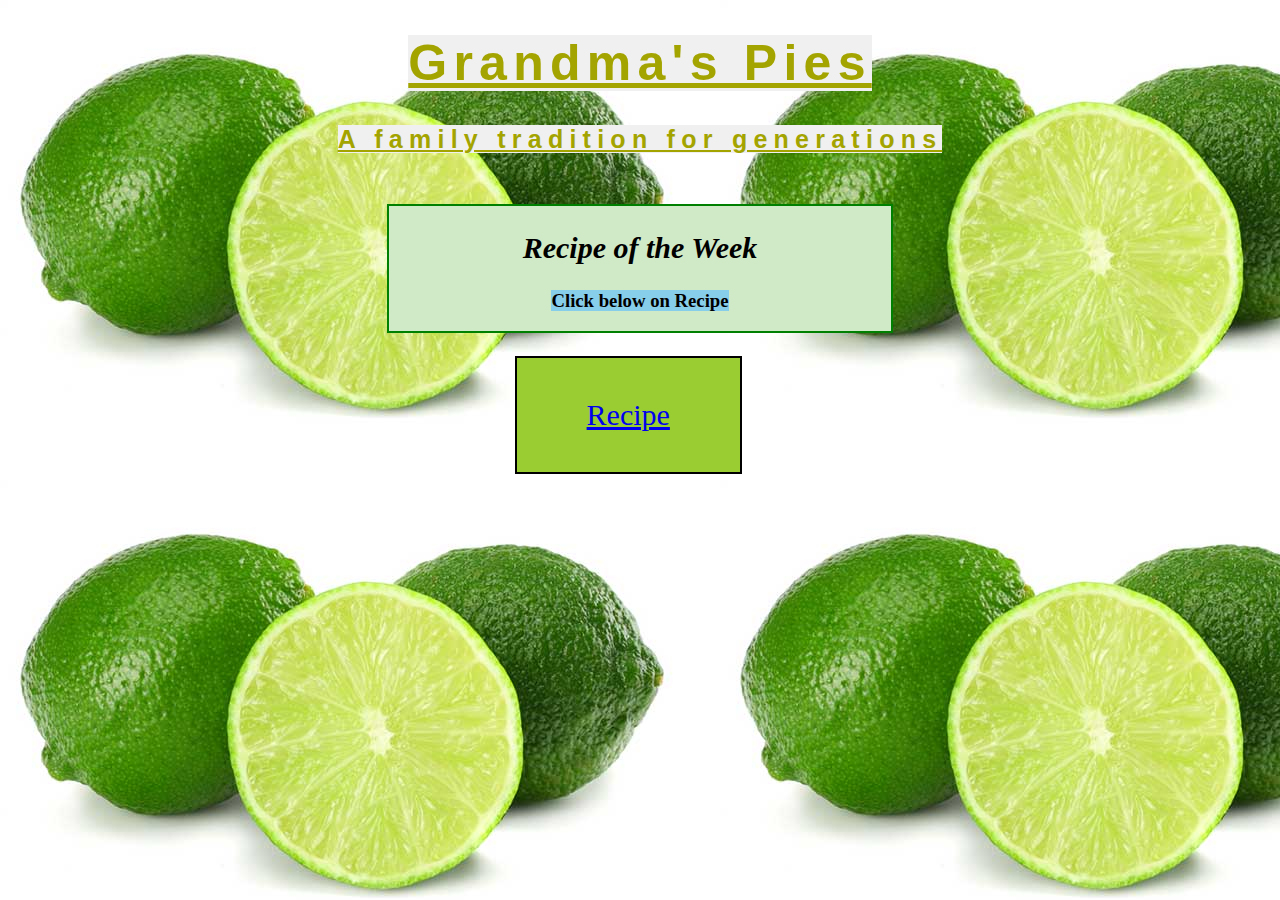
<file: index.html>
<!DOCTYPE html>
<!-- Christian Diaz @02869687
CSCI 452/553: Network and Web Programming

File: index.html
This file contain an HTML syntax that represent
the front page of the project, this section have 
a button linked to the pie.html file. -->

<html lang="en">  
    <head>
        <title>Grandma's Lemon Meringue Pie</title>  <meta charset="UTF-8">
        <link href ="css/html.css" rel="stylesheet">
        <link rel="shortcut icon" href="img/pie_icon.gif" type="image/gif">
    </head>
    <body>
        <div class="container">
            <div class="row">
                <div class="jumbotron">
                    <h1><span>Grandma's Pies</span></h1>
                    <p>
                        <span>A family tradition for generations</span>
                    </p>
                </div>
            </div>
        </div>
        <div class="container" id="main-box">
            <div class="row">
                <h2>Recipe of the Week</h2>
                <div class="row"> 
                    <h3><strong><span>Click below on Recipe</span></strong></h3>
                    <div id="button"><a href="pie.html">Recipe</a></div>
                </div>
            </div>
        </div>
    </body>
</html>
</file>
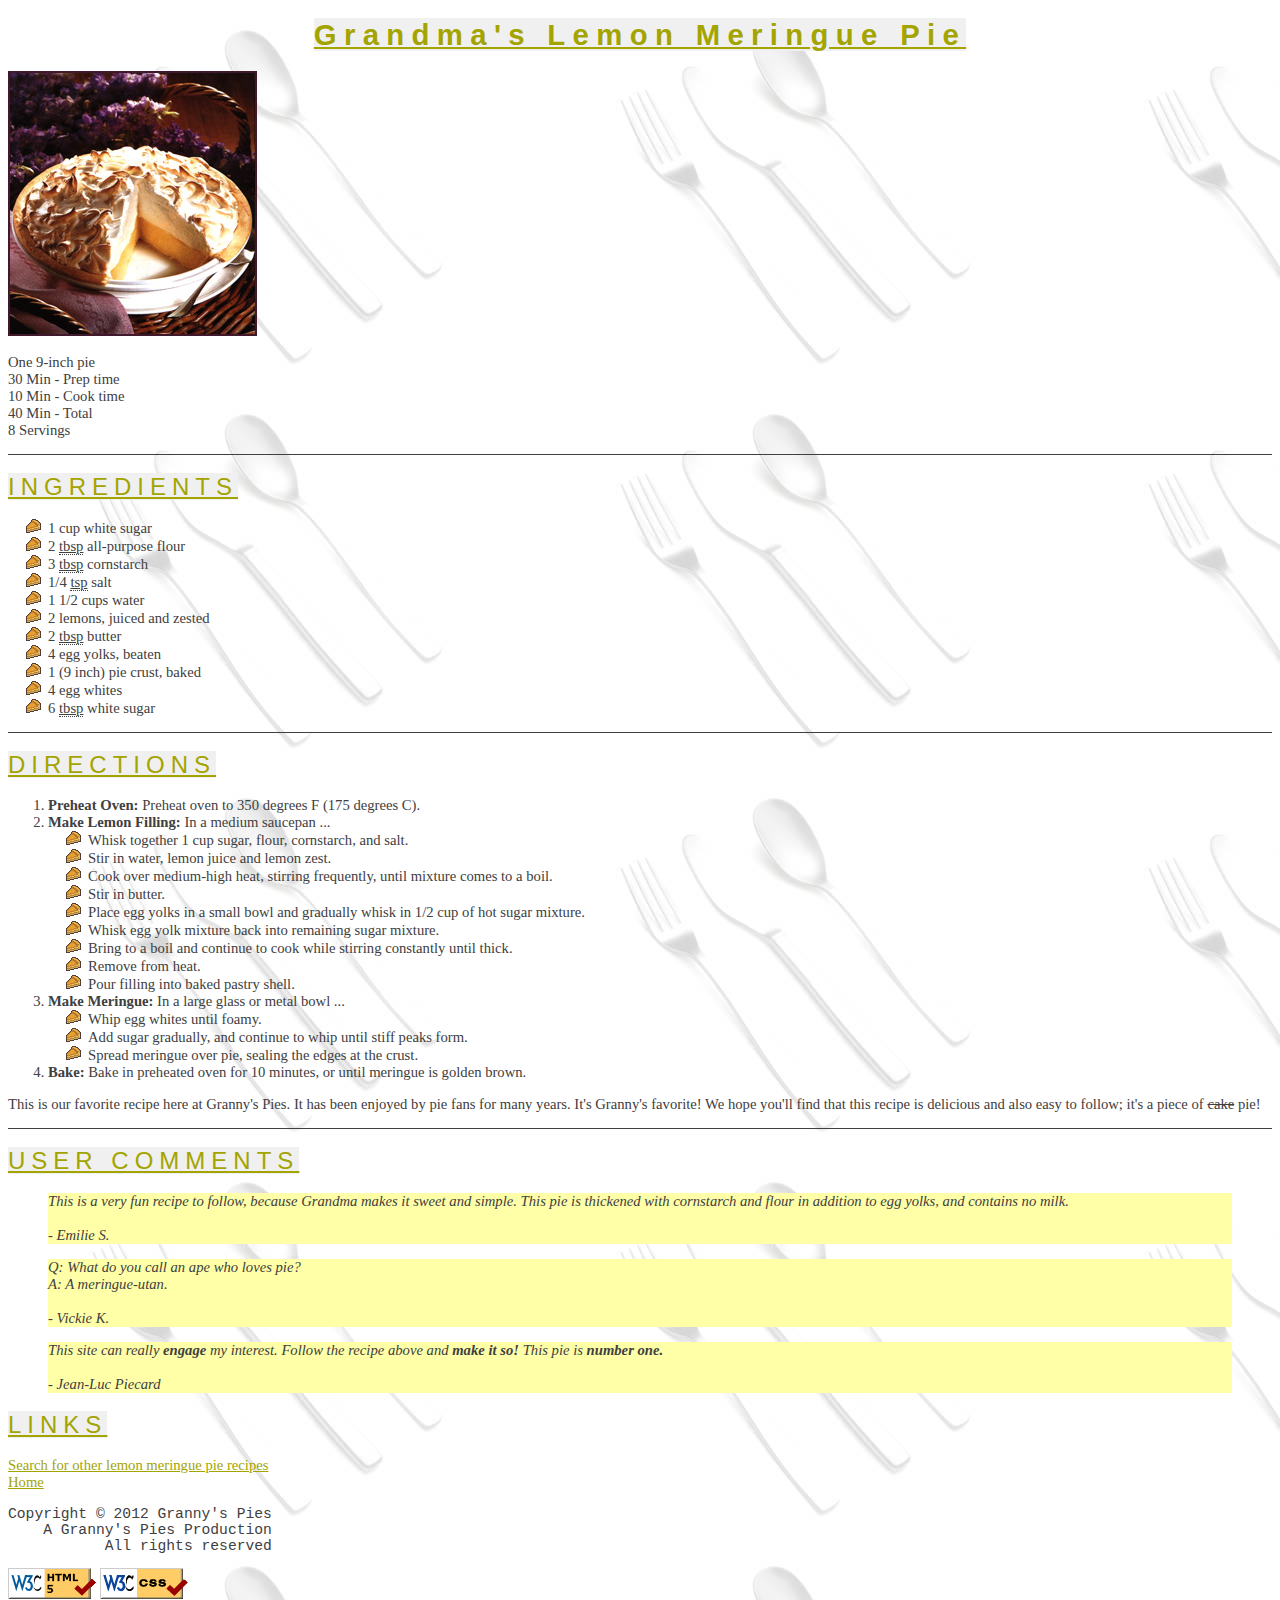
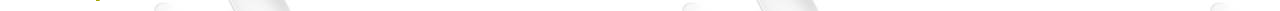
<file: pie.html>
<!DOCTYPE html>
<!-- Christian Diaz @02869687
CSCI 452/553: Network and Web Programming

File:pie.html
This file contain an HTML syntax that represent
the pie.html. Here is use the html tags from the 
lectures and chapters 2-3 from  the class book. 
This syntax was developed to match exactly the 
appearance specified by the instructor. -->

<html lang="en"> 
    <head><!-- the head element contains information tha is not considered document content -->
        <title>Grandma's Lemon Meringue Pie</title>  <meta charset="UTF-8"> <!-- que caracteres se van a usar -->
        <link href ="css/recipe.css" rel="stylesheet">
        <link rel="shortcut icon" href="img/pie_icon.gif" type="image/gif">
    </head>
    <body>
        <div class="container">
            <div class="row">
                <div class="panel-heading"><h2 id="main-heading"><span>Grandma's Lemon Meringue Pie</span></h2></div>
                <img src="img/pie.jpg" alt= ""><br>
                <ul id="pie_description">
                    <li>One 9-inch pie</li>
                    <li>30 Min - Prep time</li>
                    <li>10 Min - Cook time</li>
                    <li>40 Min - Total</li>
                    <li>8 Servings</li>
                </ul>
            </div>
            <div class="row">
                <div class = "top-border">
                    <div class="panel-heading"><h2><span>INGREDIENTS</span></h2></div>
                    <ul class="pie_bullet">
                        <li>1 cup white sugar</li>
                        <li>2 <span title="tablesoons">tbsp</span> all-purpose flour</li>
                        <li>3 <span title="tablesoons">tbsp</span> cornstarch</li>
                        <li>1/4 <span title="teaspoon">tsp</span> salt</li>
                        <li>1 1/2 cups water</li>
                        <li>2 lemons, juiced and zested</li>
                        <li>2 <span title="tablesoons">tbsp</span> butter</li>
                        <li>4 egg yolks, beaten</li>
                        <li>1 (9 inch) pie crust, baked</li>
                        <li>4 egg whites</li>
                        <li>6 <span title="tablesoons">tbsp</span> white sugar</li>
                    </ul>
                </div>
            </div>
            <div class="row">
                <div class = "top-border">
                    <div class="panel-heading"><h2><span>DIRECTIONS</span></h2></div>
                    <ol>
                        <li><strong>Preheat Oven:</strong> Preheat oven to 350 degrees F (175 degrees C).</li>
                        <li> <strong>Make Lemon Filling:</strong> In a medium saucepan ...
                            <ul class="pie_bullet">
                                <li>Whisk together 1 cup sugar, flour, cornstarch, and salt.</li>
                                <li>Stir in water, lemon juice and lemon zest.</li>
                                <li>Cook over medium-high heat, stirring frequently, until mixture comes to a boil.</li>
                                <li>Stir in butter.</li>
                                <li>Place egg yolks in a small bowl and gradually whisk in 1/2 cup of hot sugar mixture.</li>
                                <li>Whisk egg yolk mixture back into remaining sugar mixture.</li>
                                <li>Bring to a boil and continue to cook while stirring constantly until thick.</li>
                                <li>Remove from heat.</li>
                                <li>Pour filling into baked pastry shell.</li>
                            </ul>
                        </li>
                        <li><strong>Make Meringue:</strong> In a large glass or metal bowl ...
                            <ul class="pie_bullet">
                                <li>Whip egg whites until foamy.</li>
 
                                <li>Add sugar gradually, and continue to whip until stiff peaks form.</li>
                                <li>Spread meringue over pie, sealing the edges at the crust.</li>
                            </ul>
                        </li>
                        <li><strong>Bake:</strong> Bake in preheated oven for 10 minutes, or until meringue is golden brown.</li>
                    </ol>
                    <p>This is our favorite recipe here at Granny's Pies. It has been enjoyed by pie fans for many years. It's Granny's favorite! We hope you'll find that this recipe
                        is delicious and also easy to follow; it's a piece of <span id="strike">cake</span> pie!
                    </p>
                </div>
            </div>
            <div class="row">
                <div class = "top-border">
                    <div class="panel-heading"><h2><span>USER COMMENTS</span></h2></div>
                    <blockquote><span>This is a very fun recipe to follow, because Grandma makes it sweet and simple. This pie is thickened with cornstarch and flour in addition to egg yolks, and contains no milk.<br><br>
                            - Emilie S.</span></blockquote>
                    <blockquote>Q: What do you call an ape who loves pie?<br>
                        A: A meringue-utan.<br><br>- Vickie K.</blockquote>
                    <blockquote>This site can really <strong>engage</strong> my interest. Follow the recipe above and <strong>make it so!</strong> This pie is <strong>number one.</strong><br><br>
                        - Jean-Luc Piecard</blockquote>        
                </div>
            </div>
            <div class="panel-heading"><h2><span>LINKS</span></h2></div>
            <p><a href="http://www.google.com/search?q=lemon+meringue+pie+recipe&start=10">Search for other lemon meringue pie recipes</a><br>
                <a href="index.html">Home</a></p>
            <pre>Copyright &copy; 2012 Granny's Pies
    A Granny's Pies Production
           All rights reserved</pre>
            <a href="https://validator.w3.org/check?uri=referer">
                <img src="img/w3c-html.png" alt ="">
            </a> 
            <a href="https://jigsaw.w3.org/css-validator/check/referer">
                <img src="img/w3c-css.png" alt = "">
            </a>
        </div>
    </body>
</html>
</file>
<file: css/html.css>
/* Christian Diaz @02869687
CSCI 452/553: Network and Web Programming

file:html.css
This file contain an CSS syntax that to 
describe the sytle and how the HTML 
elements should be displayed in 
the index.html file*/

body{
    background-image: url('../img/benefits-of-lime.jpg');
}
.jumbotron {
    margin-top: 30px;
    font-weight: bold;
    text-align: center;
    letter-spacing: 0.25em;
    text-decoration: underline;
    font-family: "Lucida Sans Unicode","Lucida Grande", sans-serif;
    color: #A4A400 ;
    font-size: large;
    margin-bottom: 50px;
    font-size: 25px;
}
span{
     background-color:#F0F0F0;
}
#main-box{
    border: 2px solid green;
    margin-bottom: 25px;
    background-color: #d0e9c6;
    margin-left: 30%;
    margin-right: 30%;
}
h2{
    text-align: center;
    font-family:"Garamond", Georgia, serif; 
    font-style:oblique;
    font-size: 30px;   
}
h3{
    text-align: center;
    font-family: "Georgia", Georgia, serif;
}
h3 span{
     background-color: skyblue;
}
#button {
    font-size: 30px;
    cursor: pointer;
    margin-top: 25px;
    background: yellowgreen;
    border: 2px solid black;
    padding: 40px 70px;
    float: left;
    align-items: center;
    margin-left: 25%;
    margin-right: 30%;
    transition: all 0.5s;
}
#button:hover {
    padding: 50px 80px;
    background: slateblue;
}
</file>
<file: css/recipe.css>
/* Christian Diaz @02869687
CSCI 452/553: Network and Web Programming

file:recipe.css
This file contain an CSS syntax that to 
describe the sytle and how the HTML 
elements should be displayed in 
the pie.html file*/


body{
    background-image: url('../img/silverware.jpg');   
    color: #404040;
    font-size: 11pt ;
    font-family: "Georgia",serif;
}
#pie_description{
    list-style: none;
    padding-left: 0pt;    
}
#main-heading{
    text-align: center;
}
#main-heading span{
    font-weight: bold;
    font-size: 22pt; 
} 
h2 span{
    letter-spacing: 0.25em;
    background-color:#F0F0F0;
    color: #A4A400;
    font-family: "Lucida Sans Unicode","Lucida Grande", sans-serif;
    text-decoration: underline;
    font-size: 18pt;    /*should be */
    font-weight: normal;
    text-align: left;   
}
.top-border .panel-heading{
    border-top-style: solid;
    border-top-width: thin;
}
blockquote{
    font-style: italic;
    display: block;
    margin-top: 1em;
    margin-bottom: 1em;
    margin-left: 40px;
    margin-right: 40px;
    background-color: #FFFFA8;
}
.pie_bullet{
    list-style-image: url('../img/pie_icon.gif');
}
a{
    color:#A4A400; /*link color*/
}
pre{               /*copyright*/
    text-align: left;
    font-family: "Courier New", Courier, monospace;
}


li span{       /*appear as a tooltip for tbsp and tsp*/
    text-decoration: underline;
    border-bottom: 1px dotted;
}
#strike{
  text-decoration: line-through;
}
</file>
